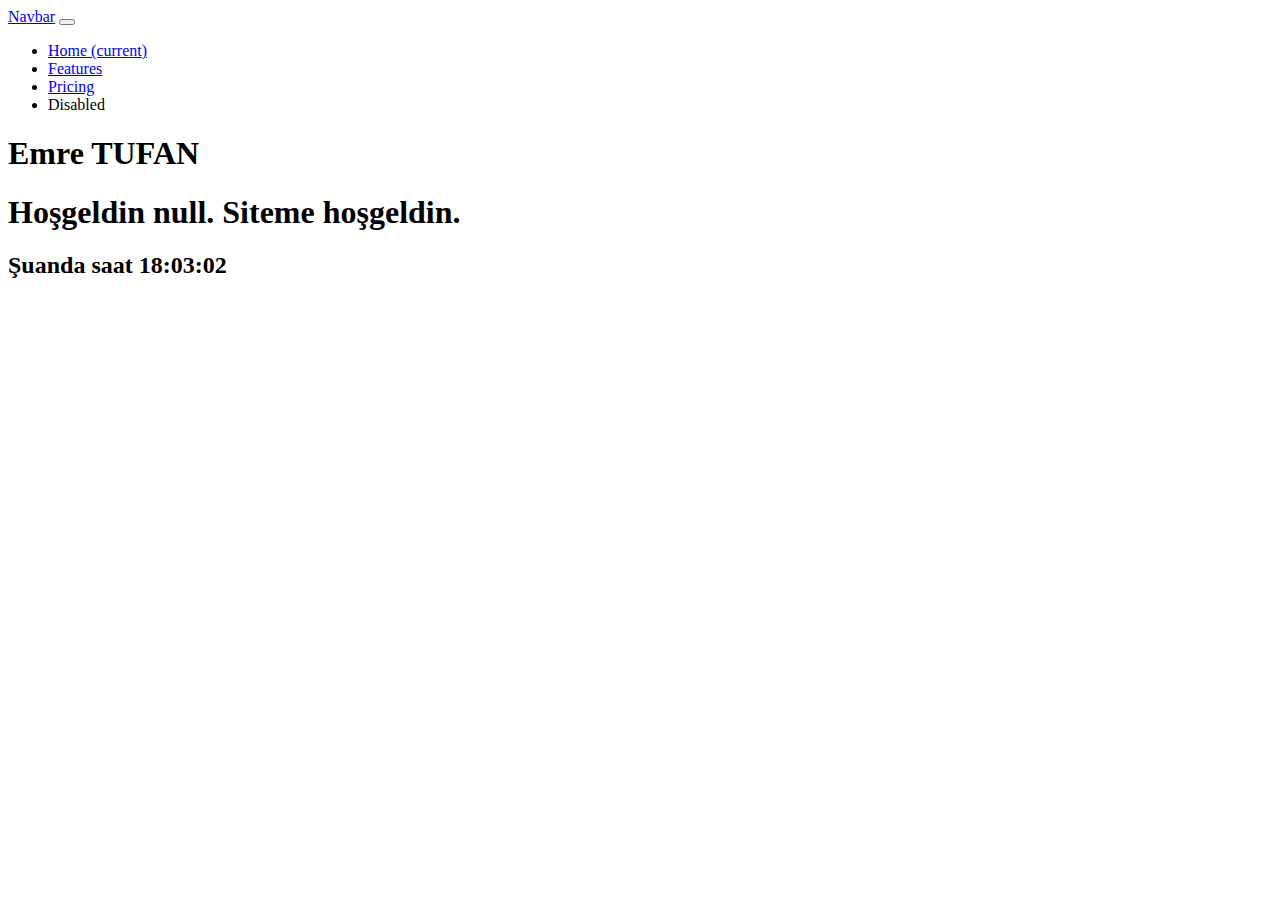
<file: JAVASCRIPT-MODUL/Homework-1/index.html>
<!doctype html>
<html lang="en">
  <head>
    <!-- Required meta tags -->
    <meta charset="utf-8">
    <meta name="viewport" content="width=device-width, initial-scale=1, shrink-to-fit=no">

    <!-- Bootstrap CSS -->
    <link rel="stylesheet" href="https://cdn.jsdelivr.net/npm/bootstrap@4.6.1/dist/css/bootstrap.min.css" integrity="sha384-zCbKRCUGaJDkqS1kPbPd7TveP5iyJE0EjAuZQTgFLD2ylzuqKfdKlfG/eSrtxUkn" crossorigin="anonymous">

    <title>Hello, world!</title>
  </head>
  <body onload="startTime()">
    <nav class="navbar navbar-expand-lg navbar-dark bg-dark">
        <a class="navbar-brand" href="#">Navbar</a>
        <button class="navbar-toggler" type="button" data-toggle="collapse" data-target="#navbarNav" aria-controls="navbarNav" aria-expanded="false" aria-label="Toggle navigation">
          <span class="navbar-toggler-icon"></span>
        </button>
        <div class="collapse navbar-collapse" id="navbarNav">
          <ul class="navbar-nav">
            <li class="nav-item active">
              <a class="nav-link" href="#">Home <span class="sr-only">(current)</span></a>
            </li>
            <li class="nav-item">
              <a class="nav-link" href="#">Features</a>
            </li>
            <li class="nav-item">
              <a class="nav-link" href="#">Pricing</a>
            </li>
            <li class="nav-item">
              <a class="nav-link">Disabled</a>
            </li>
          </ul>
        </div>
      </nav>
      <div class="container">
          <div class="row">
            <div class="col-12 text-center">
                <h1 class="display-4 font-weight-bold">Emre TUFAN</h1>
                <h1 id="welcome" class="">/h1>
                <h2 class="" id="clock_date"></h2>

            </div>
          </div>
      </div>

    <!-- Optional JavaScript; choose one of the two! -->

    <!-- Option 1: jQuery and Bootstrap Bundle (includes Popper) -->
    <script src="https://cdn.jsdelivr.net/npm/jquery@3.5.1/dist/jquery.slim.min.js" integrity="sha384-DfXdz2htPH0lsSSs5nCTpuj/zy4C+OGpamoFVy38MVBnE+IbbVYUew+OrCXaRkfj" crossorigin="anonymous"></script>
    <script src="https://cdn.jsdelivr.net/npm/bootstrap@4.6.1/dist/js/bootstrap.bundle.min.js" integrity="sha384-fQybjgWLrvvRgtW6bFlB7jaZrFsaBXjsOMm/tB9LTS58ONXgqbR9W8oWht/amnpF" crossorigin="anonymous"></script>
      <script src="main.js"></script>
    <!-- Option 2: Separate Popper and Bootstrap JS -->
    <!--
    <script src="https://cdn.jsdelivr.net/npm/jquery@3.5.1/dist/jquery.slim.min.js" integrity="sha384-DfXdz2htPH0lsSSs5nCTpuj/zy4C+OGpamoFVy38MVBnE+IbbVYUew+OrCXaRkfj" crossorigin="anonymous"></script>
    <script src="https://cdn.jsdelivr.net/npm/popper.js@1.16.1/dist/umd/popper.min.js" integrity="sha384-9/reFTGAW83EW2RDu2S0VKaIzap3H66lZH81PoYlFhbGU+6BZp6G7niu735Sk7lN" crossorigin="anonymous"></script>
    <script src="https://cdn.jsdelivr.net/npm/bootstrap@4.6.1/dist/js/bootstrap.min.js" integrity="sha384-VHvPCCyXqtD5DqJeNxl2dtTyhF78xXNXdkwX1CZeRusQfRKp+tA7hAShOK/B/fQ2" crossorigin="anonymous"></script>
    -->
  </body>
</html>
</file>
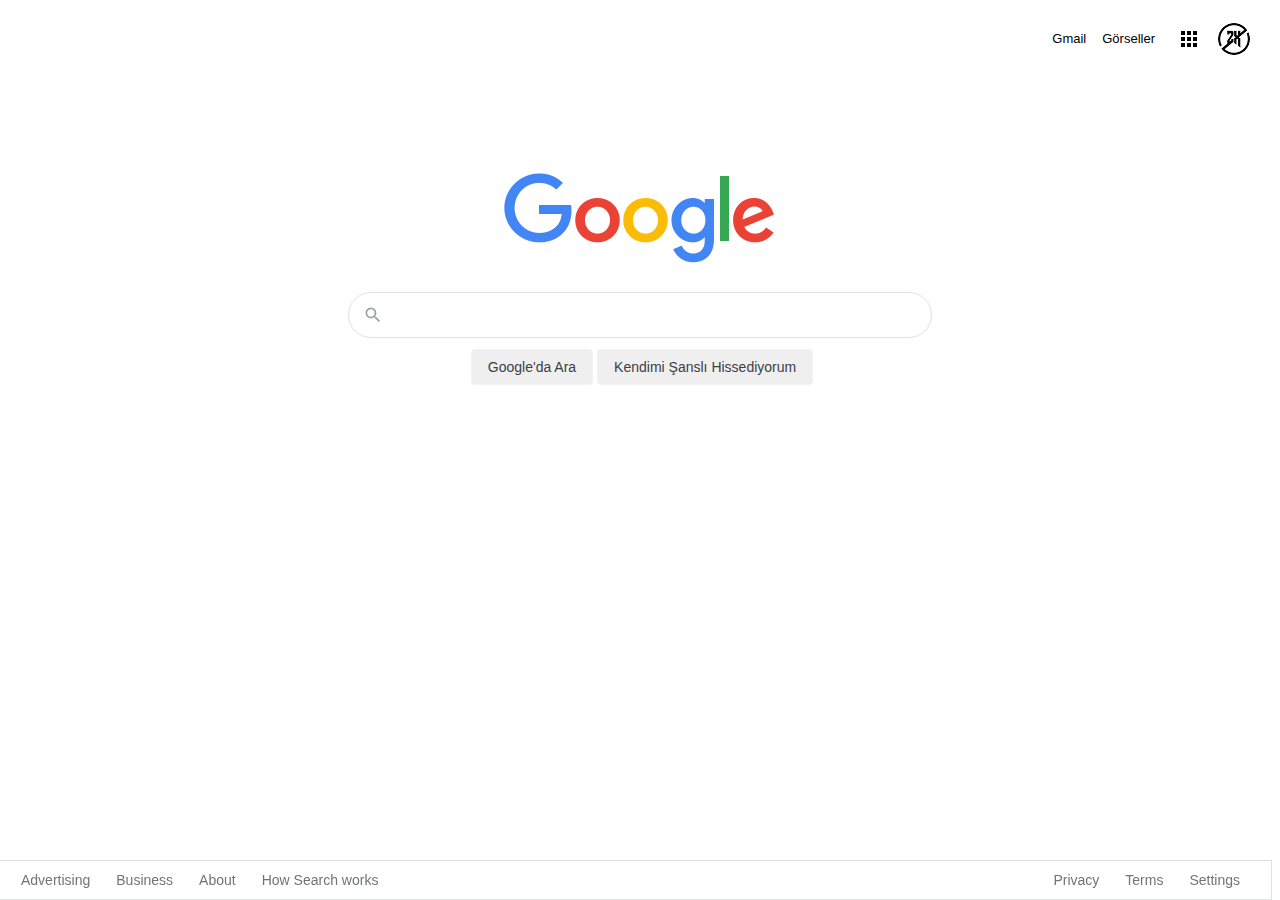
<file: CSS-MODUL/Homeworks/Homework-3/index.html>
<!DOCTYPE html>
<html lang="en">
  <head>
    <meta charset="UTF-8" />
    <meta name="viewport" content="width=device-width, initial-scale=1.0" />
    <link rel="stylesheet" href="css/style.css" />
    <title>Google</title>
  </head>
  <body>
    <div class="panel">
      <nav>
        <ul class="header">
            <li style="margin: 8px" class="headerli">
                <a href="https://mail.google.com/mail/?tab=wm&authuser=0&ogbl"
                >Gmail</a
                >
            </li>
            <li style="margin: 8px; margin-left: -2px;" class="headerli">
                <a
                href="https://www.google.com.tr/imghp?hl=en&tab=wi&authuser=0&ogbl"
                >Görseller</a
                >
            </li>
            <li style="margin: 8px" class="headerli">
                <a href="https://www.google.com.tr/intl/en/about/products?tab=wh"
                ><img src="assets/appsbutton.svg" alt="" style="width: 16px; height: 16px; margin-right: 3px;"></a
                >
            </li>
            <li class="pic headerli">
              <a href="https://www.github.com/emretfn" target="_blank"
                ><img
                  src="assets/unnamed.png"
                  alt=""
                  style="margin-right: 1px;"
              /></a>
            </li>
        </ul>
      </nav>
      <div class="container">
        <img
          src="assets/logo.png"
          width="350px"
          alt=""
        />
      </div>
      <div class="search-area">
        <div class="search">
          <div class="search-img">
            <span>
              <svg
                focusable="false"
                xmlns="http://www.w3.org/2000/svg"
                viewBox="0 0 24 24"
              >
                <path
                  d="M15.5 14h-.79l-.28-.27A6.471 6.471 0 0 0 16 9.5 6.5 6.5 0 1 0 9.5 16c1.61 0 3.09-.59 4.23-1.57l.27.28v.79l5 4.99L20.49 19l-4.99-5zm-6 0C7.01 14 5 11.99 5 9.5S7.01 5 9.5 5 14 7.01 14 9.5 11.99 14 9.5 14z"
                ></path>
              </svg>
            </span>
          </div>
          <div class="input-enter">
            <div class="input-area">
              <input
                type="text"
                class="input"
                maxlength="2048"
                autofocus="true"
              />
            </div>
          </div>
        </div>
      </div>

      <div class="buttons">
        <a href=""
          ><button class="googlesearch">Google'da Ara</button></a
        >
        <a href=""
          ><button class="feelinglucky">Kendimi Şanslı Hissediyorum</button></a
        >
      </div>
    </div>

    <nav>
      <ul class="footer">
        <li class="footerli">
          <a
            href="https://www.google.com/intl/en_tr/ads/?subid=ww-ww-et-g-awa-a-g_hpafoot1_1!o2&utm_source=google.com&utm_medium=referral&utm_campaign=google_hpafooter&fg=1"
            >Advertising</a
          >
        </li>
        <li class="footerli">
          <a
            href="https://www.google.com/services/?subid=ww-ww-et-g-awa-a-g_hpbfoot1_1!o2&utm_source=google.com&utm_medium=referral&utm_campaign=google_hpbfooter&fg=1"
            >Business</a
          >
        </li>
        <li class="footerli">
          <a
            href="https://about.google/?utm_source=google-TR&utm_medium=referral&utm_campaign=hp-footer&fg=1"
            >About</a
          >
        </li>
        <li class="footerli">
          <a href="https://google.com/search/howsearchworks/?fg=1"
            >How Search works</a
          >
        </li>

        <li class="footerli" style="float: right; margin-right: 35px">
          <a href="https://www.google.com/preferences?hl=en">Settings</a>
        </li>

        <li class="footerli" style="float: right">
          <a href="https://policies.google.com/terms?hl=en-TR&fg=1">Terms</a>
        </li>

        <li class="footerli" style="float: right">
          <a href="https://policies.google.com/privacy?hl=en-TR&fg=1">Privacy</a>
        </li>
      </ul>
    </nav>
  </body>
</html>
</file>
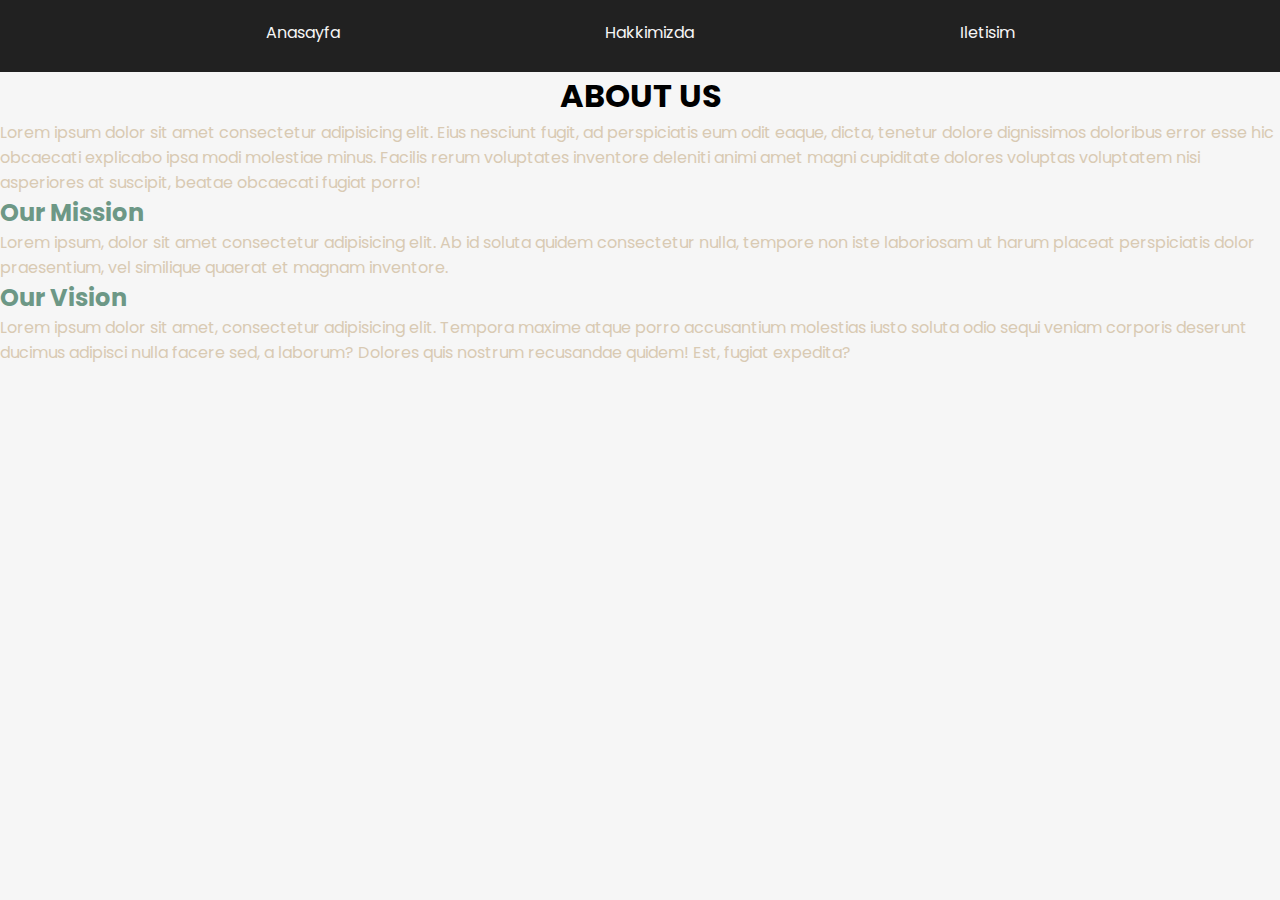
<file: CSS-MODUL/Homeworks/Homework-1/about-us.html>
<!DOCTYPE html>
<html lang="tr">
<head>
    <meta charset="UTF-8">
    <meta http-equiv="X-UA-Compatible" content="IE=edge">
    <meta name="viewport" content="width=device-width, initial-scale=1.0">
    <title>Emre TUFAN</title>
    <link rel="preconnect" href="https://fonts.googleapis.com">
    <link rel="preconnect" href="https://fonts.gstatic.com" crossorigin>
    <link href="https://fonts.googleapis.com/css2?family=Poppins:wght@400;800&display=swap" rel="stylesheet">
    <link rel="stylesheet" href="style.css">
</head>
<body>
    <header>
        <nav>
            <a href="index.html">Anasayfa</a>
            <a href="about-us.html">Hakkimizda</a>
            <a href="contact.html">Iletisim</a>
        </nav>
    </header>
    <section>
        <h1>ABOUT US</h1>
        <p class="text-yellow">Lorem ipsum dolor sit amet consectetur adipisicing elit. Eius nesciunt fugit, ad perspiciatis eum odit eaque, dicta, tenetur dolore dignissimos doloribus error esse hic obcaecati explicabo ipsa modi molestiae minus. Facilis rerum voluptates inventore deleniti animi amet magni cupiditate dolores voluptas voluptatem nisi asperiores at suscipit, beatae obcaecati fugiat porro!</p>
        <h2>Our Mission</h2>
        <p class="text-yellow">Lorem ipsum, dolor sit amet consectetur adipisicing elit. Ab id soluta quidem consectetur nulla, tempore non iste laboriosam ut harum placeat perspiciatis dolor praesentium, vel similique quaerat et magnam inventore.</p>
        <h2>Our Vision</h2>
        <p class="text-yellow">Lorem ipsum dolor sit amet, consectetur adipisicing elit. Tempora maxime atque porro accusantium molestias iusto soluta odio sequi veniam corporis deserunt ducimus adipisci nulla facere sed, a laborum? Dolores quis nostrum recusandae quidem! Est, fugiat expedita?</p>
        
    </section>
</body>
</html>
</file>
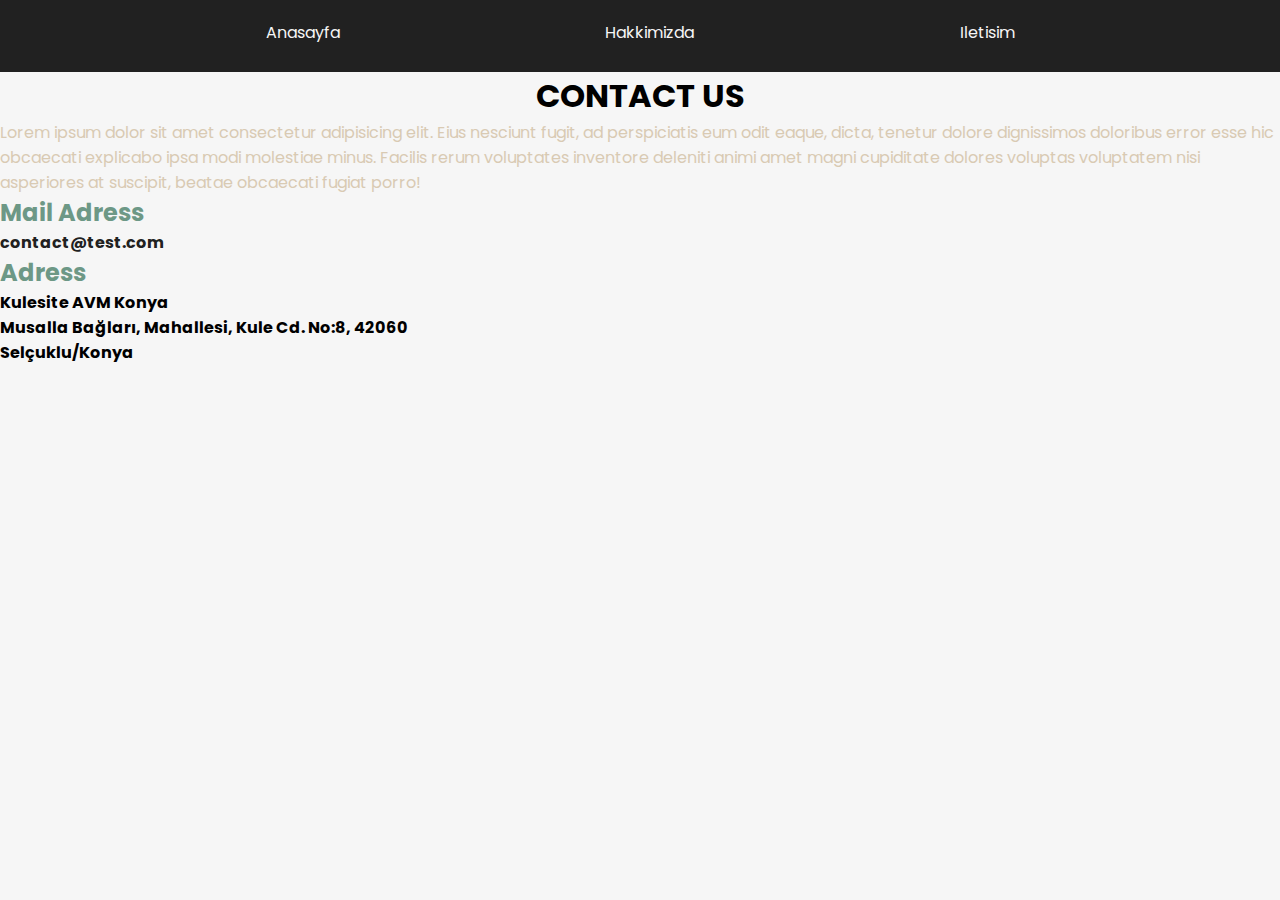
<file: CSS-MODUL/Homeworks/Homework-1/contact.html>
<!DOCTYPE html>
<html lang="tr">
<head>
    <meta charset="UTF-8">
    <meta http-equiv="X-UA-Compatible" content="IE=edge">
    <meta name="viewport" content="width=device-width, initial-scale=1.0">
    <title>Emre TUFAN</title>
    <link rel="preconnect" href="https://fonts.googleapis.com">
    <link rel="preconnect" href="https://fonts.gstatic.com" crossorigin>
    <link href="https://fonts.googleapis.com/css2?family=Poppins:wght@400;800&display=swap" rel="stylesheet">
    <link rel="stylesheet" href="style.css">
</head>
<body>
    <header>
        <nav>
            <a href="index.html">Anasayfa</a>
            <a href="about-us.html">Hakkimizda</a>
            <a href="contact.html">Iletisim</a>
        </nav>
    </header>
    <section>
        <h1>CONTACT US</h1>
        <p class="text-yellow">Lorem ipsum dolor sit amet consectetur adipisicing elit. Eius nesciunt fugit, ad perspiciatis eum odit eaque, dicta, tenetur dolore dignissimos doloribus error esse hic obcaecati explicabo ipsa modi molestiae minus. Facilis rerum voluptates inventore deleniti animi amet magni cupiditate dolores voluptas voluptatem nisi asperiores at suscipit, beatae obcaecati fugiat porro!</p>
        <h2>Mail Adress</h2>
        <a id="mail" href="mailto:emretufan42gmail.com">contact@test.com</a>
        <h2>Adress</h2>
        <address>
            Kulesite AVM Konya <br>
            Musalla Bağları, Mahallesi, Kule Cd. No:8, 42060  <br>
            Selçuklu/Konya
        </address>
        <iframe src="https://www.google.com/maps/embed?pb=!1m18!1m12!1m3!1d3148.7549934682493!2d32.49056621571903!3d37.8894120797388!2m3!1f0!2f0!3f0!3m2!1i1024!2i768!4f13.1!3m3!1m2!1s0x14d085763e7fc745%3A0xa8cc75059757c591!2sKulesite%20AVM%20Konya!5e0!3m2!1str!2str!4v1634930205507!5m2!1str!2str" width="600" height="450" style="border:0;" allowfullscreen="" loading="lazy"></iframe>
    </section>
</body>
</html>
</file>
<file: CSS-MODUL/Homeworks/Homework-3/css/style.css>
.header {
    list-style-type: none;
    margin: 10px;
    overflow: hidden;
    margin-right: 16px;
    font-family: arial,sans-serif;
    font-size: 13px;
  }
  
  .headerli a {
    display: block;
    color: black;
    text-align: center;
    padding: 5px 5px;
    text-decoration: none;
  }
  
  .headerli a:hover {
    text-decoration: underline;
  }
  
  .container {
    text-align: center;
    margin: 100px;
  }
  .container>img{
    height: 92px;
    width: 272px;
  }
  
  .search-area {
    background: #fff;
    display: flex;
    border: 1px solid #dfe1e5;
    box-shadow: none;
    z-index: 3;
    height: 44px;
    margin: 0 auto;
    margin-top: -77px;
    width: 582px;
  }
  
  .search-area:hover {
  box-shadow: 0 2px 3px 0 rgba(0,0,0,0.24), 0 2px 5px 0 rgba(0,0,0,0.19);
  }
  
  .search {
    flex: 1;
    display: flex;
    padding: 5px 8px 0 16px;
    padding-left: 14px;
  }
  
  .search-img {
    display: flex;
    align-items: center;
    padding-right: 13px;
    margin-top: -5px;
  }
  
  .search-img span {
    color: #9aa0a6;
    height: 20px;
    width: 20px;
    margin-top: 0px;
    display: inline-block;
    fill: currentColor;
    line-height: 24px;
    position: relative;
  }
  
  .input-enter {
    display: flex;
    flex: 1;
    flex-wrap: wrap;
  }
  
  .input-area {
    color: transparent;
    flex: 100%;
    white-space: pre;
    font: 16px arial, sans-serif;
    line-height: 34px;
    height: 34px !important;
    display: block;

    
  }
  
  .input {
    margin: 0;
    padding: 0;
    color: rgba(0, 0, 0, 0.87);
    word-wrap: break-word;
    outline: none;
    display: flex;
    flex: 100%;
    margin-top: -68px;
    font: 16px arial, sans-serif;
    line-height: 34px;
    height: 34px !important;
    text-rendering: auto;
    letter-spacing: normal;
    word-spacing: normal;
    text-transform: none;
    text-indent: 0px;
    text-shadow: none;
    text-align: start;
    appearance: textfield;
    cursor: text;
    width: 480px;
    border: none;
  }
  
  .googlesearch {
    margin: 11px 4px;
    padding: 0 16px;
    line-height: 27px;
    min-width: 54px;
    text-align: center;
    cursor: pointer;
    user-select: none;
    border: 1px solid #f2f2f2;
    border-radius: 4px;
    font-family: arial,sans-serif;
    color: #3c4043;
    font-size: 14px;
    height: 36px;
  }
  .googlesearch:hover{
    box-shadow: 0 1px 1px rgb(0 0 0 / 10%);
    background-color: #f8f9fa;
    border: 1px solid #dadce0;
    color: #202124;
  }
  .feelinglucky:hover{
    box-shadow: 0 1px 1px rgb(0 0 0 / 10%);
    background-color: #f8f9fa;
    border: 1px solid #dadce0;
    color: #202124;
  }
  .feelinglucky {
    padding: 0 16px;
    line-height: 27px;
    min-width: 54px;
    text-align: center;
    cursor: pointer;
    user-select: none;
    border: 1px solid #f2f2f2;
    border-radius: 4px;
    font-family: arial,sans-serif;
    color: #3c4043;
    font-size: 14px;
    height: 36px;
  }
  
  .footer {
    margin: 0;
    padding: 0;
    overflow: hidden;
    border: 1px solid #dfe1e5;
    border-top: 1px solid #dadce0;
    position: fixed;
    bottom: 0;
    width: 100%;
    margin-left: -8px;
    line-height: 10px;
  }
  
  .footerli {
    float: left;
    list-style-type: none;
  }
  
  .footerli a {
    display: block;
    color: #70757a;
    text-align: center;
    padding: 14px 16px;
    text-decoration: none;
    font-family: arial, sans-serif;
    font-size: 14px;
    margin-left: 14px;
    margin-right: -20px;
  }
  
  .footerli a:hover {
    text-decoration: underline;
  }

  .headerli{
    float: left;
  }
  nav>ul>li.pic>a>img{
    border-radius: 50%;
  }
  nav{
    display: flex;
    justify-content: right;
  }
  .search-area{
    border-radius: 25px;
  }

  .buttons{
    display: flex;
    align-items: center;
    justify-content: center;
  }
</file>
<file: CSS-MODUL/Homeworks/Homework-1/style.css>
*{
    margin: 0;
    padding: 0;
}
body{
    font-family: 'Poppins', sans-serif;
    background-color: #F6F6F6;
    
}
header{
    margin: 0;
    padding: 0;
}

div{
    display: flex;
    justify-content: space-between
}

img{
    margin-right: 30px;
}

h1{
    display: flex;
    justify-content: center;
}

nav{
    display: flex;
    justify-content: space-evenly;
    background-color: #212121;
    margin: 0;
    padding: 0;
    height: 72px;
}
a{
    
    padding: 0;
    color: #F6F6F6;
    text-decoration: none;
    margin-top: 20px;
}
h2{
    color: #6D9886;
}

.text-yellow{
    color: #D9CAB3;
}

address{
    font-style: normal;
    font-weight: bold;
}
#mail{
    color: #212121;
    font-weight: bold;
}
</file>
